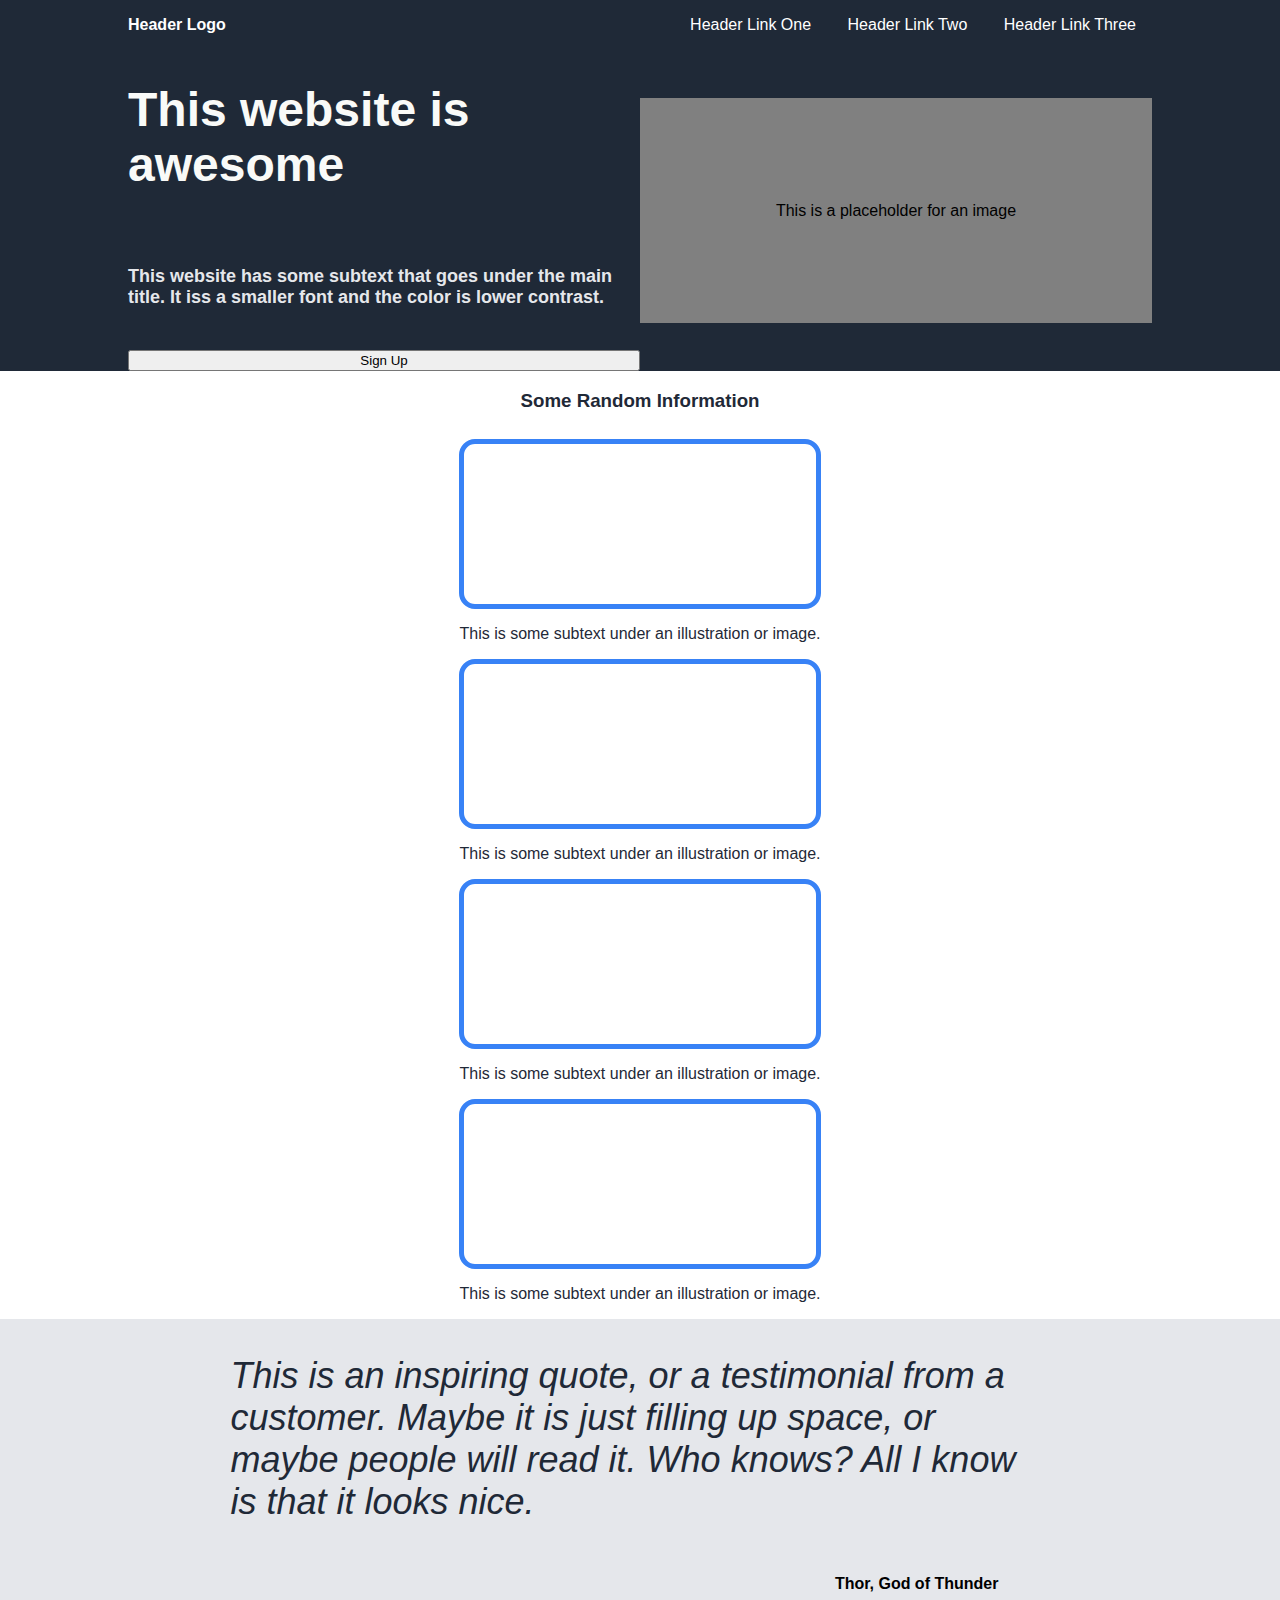
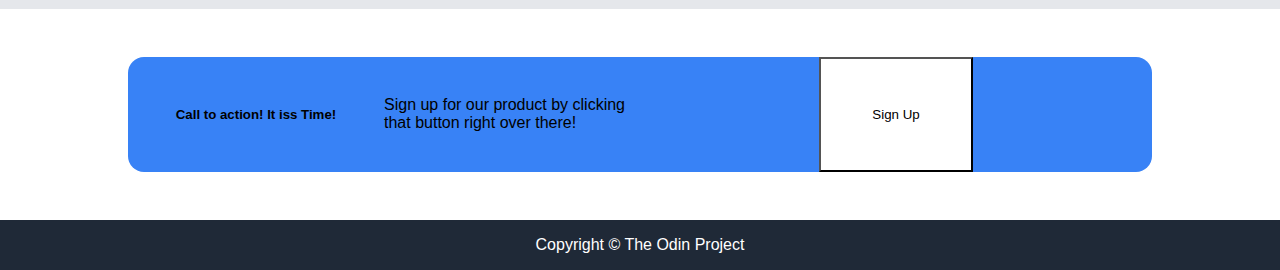
<file: landing-page/index.html>
<!DOCTYPE html>

<html lang="en">
	<head>
		<meta charset="utf-8">
		<title>Landing Page</title>
		<link rel="stylesheet" type="text/css" href="style.css">
	</head>
	<body>
		<div class="header">
			<a href="index.html" class="logo-placeholder">Header Logo</a>
			<div class="head-links">
				<a href="#">Header Link One</a>
				<a href="#">Header Link Two</a>
				<a href="#">Header Link Three</a>
			</div>
		</div>
		<div class="intro">
			<div class="intro-text">
				<h1>This website is awesome</h1>
				<h6>This website has some subtext that goes under the main title. It iss a smaller font and the color is lower contrast.</h6>
				<button type="button" class="intro-button">Sign Up</button>
			</div>
			<div class="intro-image">
				<p>This is a placeholder for an image</p>
			</div>
		</div>
		<div class="content">
			<div class="content-title">
				<h3 class="info-title">Some Random Information</h3>
			</div>
			<div class="content-pics">
				<div class="info-pics">
					<div class="info-image"></div>
					<p>This is some subtext under an illustration or image.</p>
				</div>
				<div class="info-pics">
					<div class="info-image"></div>
					<p>This is some subtext under an illustration or image.</p>
				</div>
				<div class="info-pics">
					<div class="info-image"></div>
					<p>This is some subtext under an illustration or image.</p>
				</div>
				<div class="info-pics">
					<div class="info-image"></div>
					<p>This is some subtext under an illustration or image.</p>
				</div>
			</div>
		</div>
		<div class="mission">
			<p class="mission">This is an inspiring quote, or a testimonial from a customer. Maybe it is just filling up space, or maybe people will read it. Who knows? All I know is that it looks nice.</p>
			<p class="mission-attribute">Thor, God of Thunder</p>
		</div>
		<div class="action">
			<div class="action-content">
				<div class="action-text">
					<h5 class="action-text">Call to action! It iss Time!</h5>
					<p class="action-text">Sign up for our product by clicking that button right over there!</p>
				</div>
				<div class="action-button">
					<button type="button" class="action">Sign Up</button>
				</div>
			</div>
		</div>
		<div class="footer">
			<a href="index.html">Copyright &#169; The Odin Project</a>
		</div>
	</body>
</html>
</file>
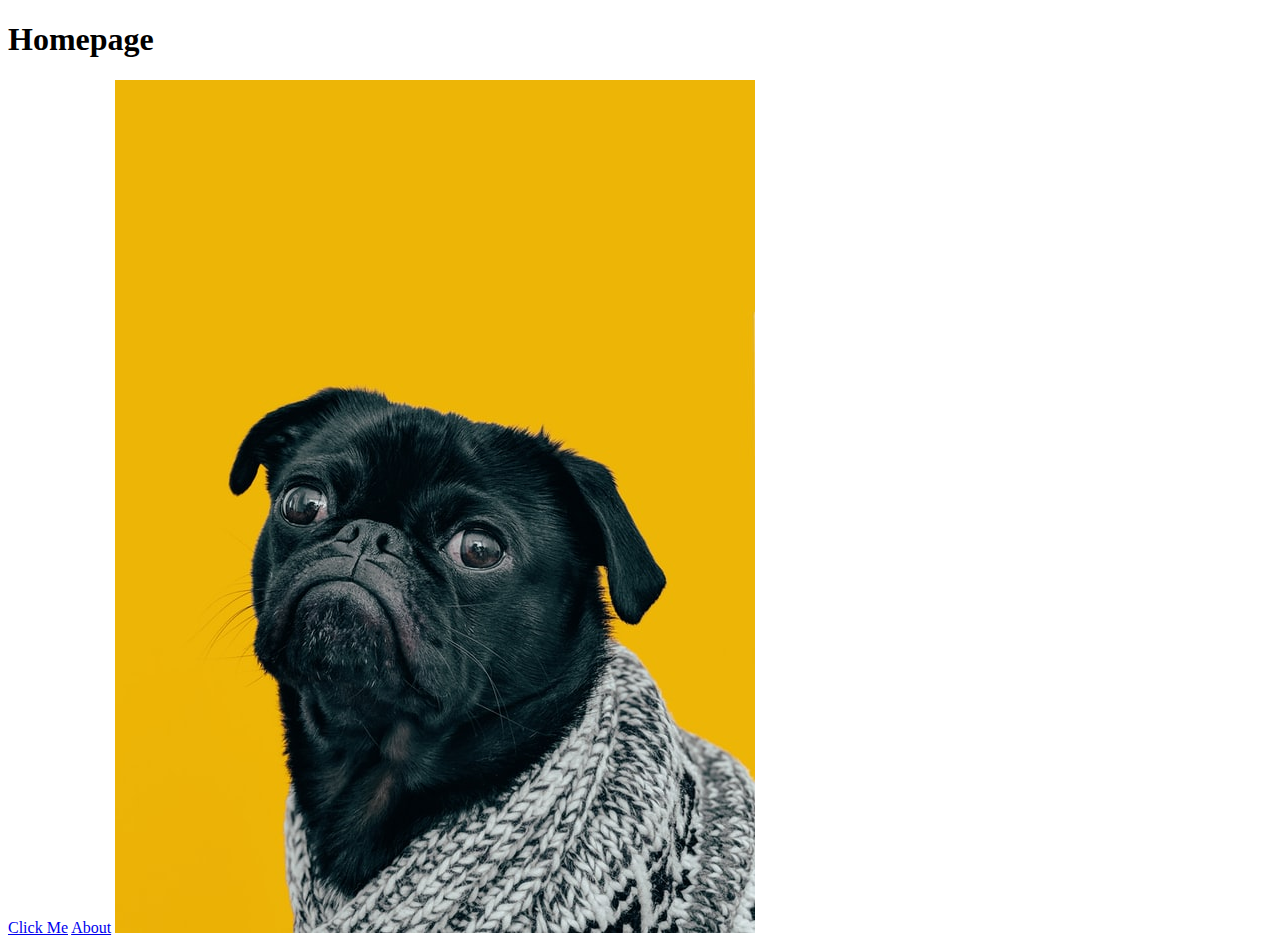
<file: odin-links-and-images/index.html>
<!DOCTYPE html>

<html lang="en">
	<head>
		<meta charset="utf-8">
		<title>My First Webpage</title>
	</head>

	<body>
		<h1>Homepage</h1>
		<a href="https://www.theodinproject.com/about">Click Me</a>
		<a href="./pages/about.html">About</a>

		<img src="./images/dog.jpg" alt="A dog">
	</body>
</html>
</file>
<file: landing-page/style.css>
body {
	display: flex;
	flex-direction: column;
	font-family: Roboto, sans-serif;
	margin: 0;
}
.header {
	flex: 0 1 auto;
	display: flex;
	padding-top: 16px;
	padding-bottom: 16px;
	background-color: #1F2937;
	font-weight: 900;
	padding-left: 10%;
	padding-right: 10%;
}
.logo-placeholder {
	flex: 1 0 auto;
	text-decoration: none;
	color: white;
	font-size: 1em;
}
.head-links {
	flex: 0 1 auto;
	justify-content: right;
}
.head-links a {
	text-decoration: none;
	color: white;
	padding: 16px;
	font-weight: 300;
}
.intro {
	flex: 1 0 auto;
	display: flex;
	padding-left: 10%;
	padding-right: 10%;
	background-color: #1F2937;
}
.intro-text {
	flex: 1;
	justify-content: left;
	display: flex;
	flex-direction: column;
}
.intro-text h1 {
	flex: 1;
	font-size: 48px;
	color: #F9FAF8;
}
.intro-text h6 {
	flex: 1;
	font-size: 18px;
	color: #E5E7EB
}
.intro-button {
	flex: 0 1 auto;
}
.intro-image {
	flex: 1;
	align-items: center;
	background-color: grey;
	display: flex;
	margin-top: 48px;
	margin-bottom: 48px;
}
.intro-image p {
	flex: 1;
	text-align: center;
}
.content {
	flex: 1 0 auto;
	background-color: white;
	display: flex;
	flex-direction: column;
	align-items: center;
	padding-left: 10%;
	padding-right: 10%;
}
.content-title {
	color: #1F2937;
	font-weight: 900;
	flex: 0 1 auto;
}
.content-pics: {
	display: flex;
	flex: 1;
}
.info-pics {
	margin: 8px;
	color: #1F2937;
}
.info-image {
	border: 5px solid #3882f6;
	padding: 80px;
	border-radius: 16px;
}
.mission {
	background-color: #E5E7EB;
	flex: 1;
	padding-left: 10%;
	padding-right: 10%;
	display: flex;
	flex-direction: column;
}
p.mission {
	font-size: 36px;
	font-weight: 300;
	color: #1F2937;
	font-style: italic;
}
.mission-attribute {
	font-style: normal;
	font-size: 1em;
	color: black;
	padding-right: 15%;
	font-weight: 700;
	text-align: right;
}
.action {
	flex: 0 1 auto;
	padding-left: 10%;
	padding-right: 10%;
	background-color: white;
	padding-top: 48px;
	padding-bottom: 48px;
}
.action-content {
	display: flex;
	background-color: #3882F6;
	border-radius: 16px;
}
.action-text {
	flex: 1;
	display: flex;
	justify-content: center;
	align-items: center;
}
.action-button {
	flex: 1;
	display: flex;
	justify-content: center;
	align-items: center;
}
.footer {
	flex: 0 1 auto;
	display: flex;
	align-items: center;
	justify-content: center;
	padding-top: 16px;
	padding-bottom: 16px;
	padding-left: 10%;
	padding-right: 10%;
	background-color: #1F2937;
}
.footer a {
	color: white;
	text-decoration: none;
}
</file>
